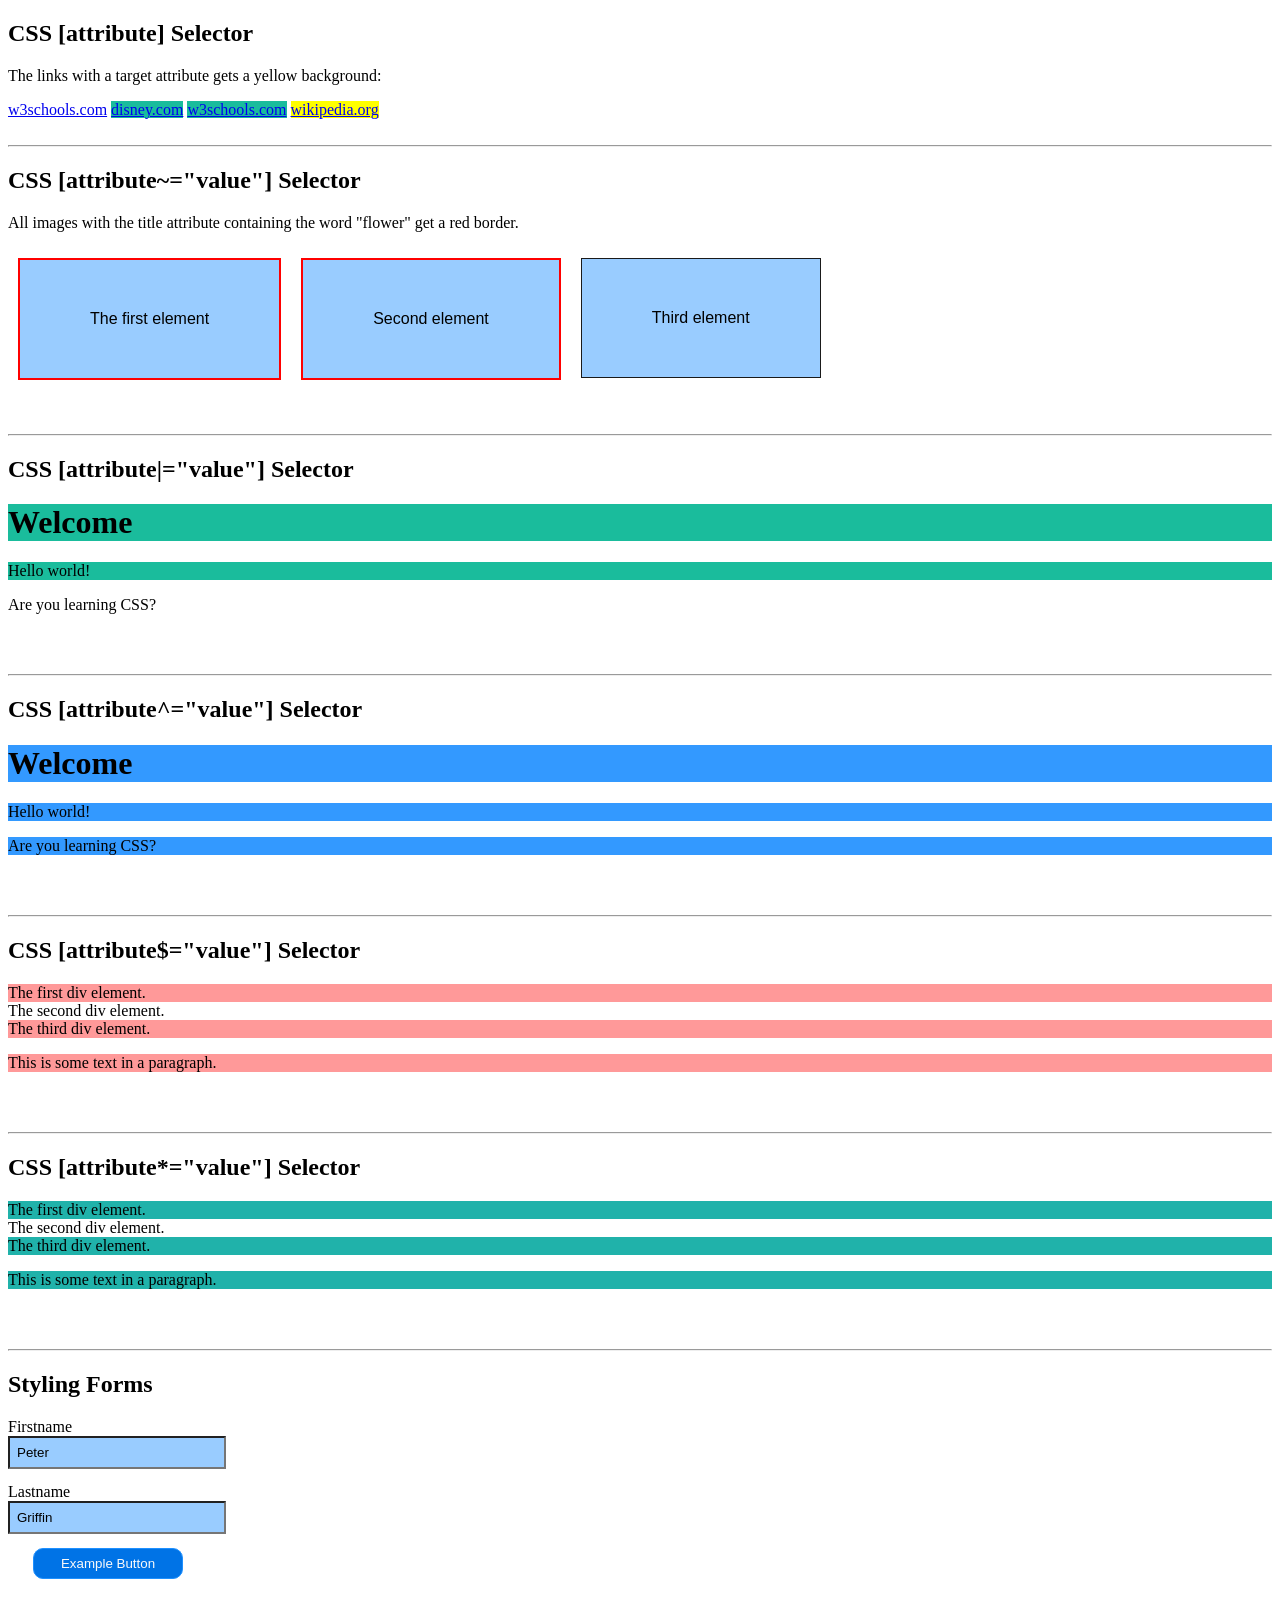
<file: attr_selector/index.html>
<!doctype html>
<html lang="en">
<head>
    <meta charset="UTF-8">
    <meta name="viewport"
          content="width=device-width, user-scalable=no, initial-scale=1.0, maximum-scale=1.0, minimum-scale=1.0">
    <meta http-equiv="X-UA-Compatible" content="ie=edge">
    <link rel="stylesheet" href="style.css">
    <title>Attribute selector</title>
</head>
<body>
<h2>CSS [attribute] Selector</h2>
<p>The links with a target attribute gets a yellow background:</p>

<a href="https://www.w3schools.com">w3schools.com</a>
<a href="http://www.disney.com" target="_blank">disney.com</a>
<a href="https://www.w3schools.com" target="_parent">w3schools.com</a>
<a href="http://www.wikipedia.org" target="_top">wikipedia.org</a>
<br><br>
<hr>

<h2>CSS [attribute~="value"] Selector</h2>
<p>All images with the title attribute containing the word "flower" get a red border.</p>

<div class="container">
    <div class="im" title="flower">The first element</div>
    <div class="im" title="rosa flower">Second element</div>
    <div class="im" title="margarita">Third element</div>
</div>
<br><br>
<hr>

<h2>CSS [attribute|="value"] Selector</h2>

<h1 class="top-header">Welcome</h1>
<p class="top-text">Hello world!</p>
<p class="topcontent">Are you learning CSS?</p>
<br><br>
<hr>

<h2>CSS [attribute^="value"] Selector</h2>

<h1 class="bot-header">Welcome</h1>
<p class="bot-text">Hello world!</p>
<p class="botcontent">Are you learning CSS?</p>
<br><br>
<hr>

<h2>CSS [attribute$="value"] Selector</h2>

<div class="first_test">The first div element.</div>
<div class="second">The second div element.</div>
<div class="my-test">The third div element.</div>
<p class="mytest">This is some text in a paragraph.</p>
<br><br>
<hr>

<h2>CSS [attribute*="value"] Selector</h2>

<div class="first_bana">The first div element.</div>
<div class="second">The second div element.</div>
<div class="my-banano">The third div element.</div>
<p class="mybaca">This is some text in a paragraph.</p>
<br><br>
<hr>

<h2>Styling Forms</h2>

<form name="input" action="" method="get">
    <label> Firstname
        <input type="text" name="Name" value="Peter" size="20">
    </label>
    <label> Lastname
        <input type="text" name="Name" value="Griffin" size="20">
    </label>
    <input type="button" value="Example Button">
</form>
<br><br>
<hr>
</body>
</html>
</file>
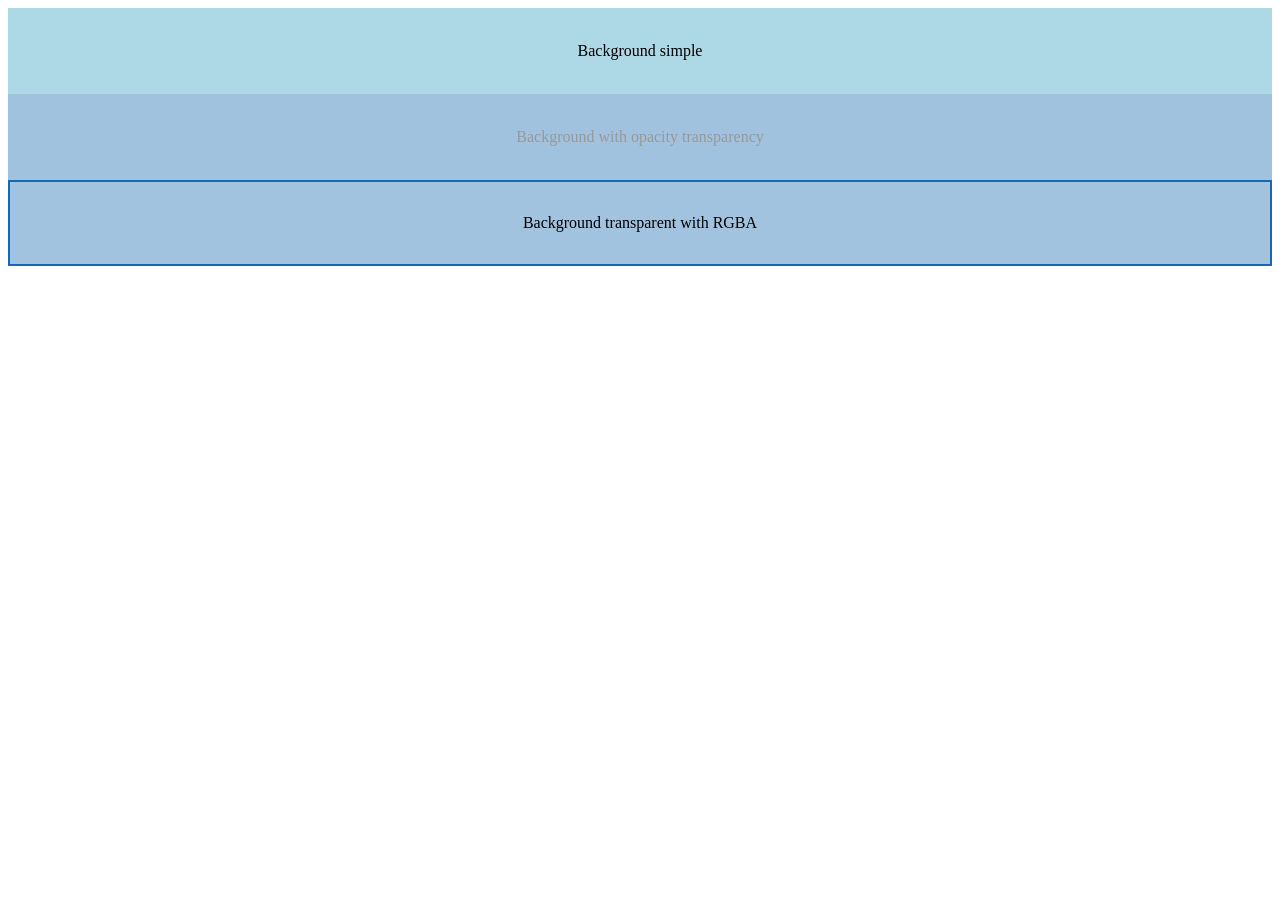
<file: background/index.html>
<!DOCTYPE html>
<html lang="en">
    <head>
        <title>Backgrounds</title>
        <meta charset="UTF-8">
        <meta name="viewport" content="width=device-width, initial-scale=1">
        <link href="style.css" rel="stylesheet">
    </head>
    <body>
        <div id="basic">Background simple</div>
        <div class="opaco">Background with opacity transparency</div>
        <div class="transrgba">Background transparent with RGBA</div>
    </body>
</html>
</file>
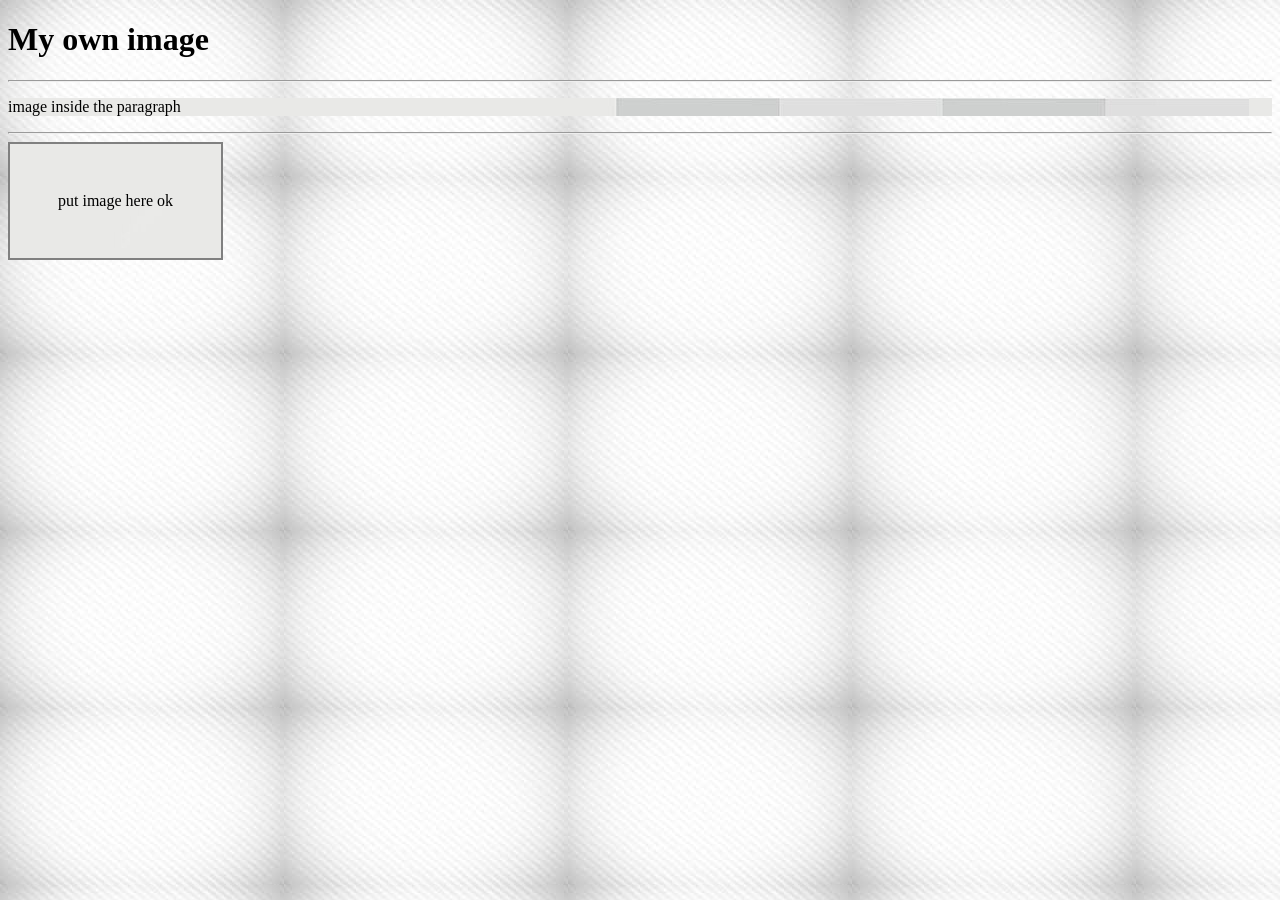
<file: background_img/index.html>
<!DOCTYPE html>
<html lang="en">
    <head>
        <title>Imagen de fondo</title>
        <meta charset="UTF-8">
        <meta name="viewport" content="width=device-width, initial-scale=1">
        <link href="style.css" rel="stylesheet">
    </head>
    <body>
        <h1>My own image</h1>
        <hr>
        <p>image inside the paragraph</p>
        <hr>
        <div class="fondo">put image here ok</div>
    </body>
</html>
</file>
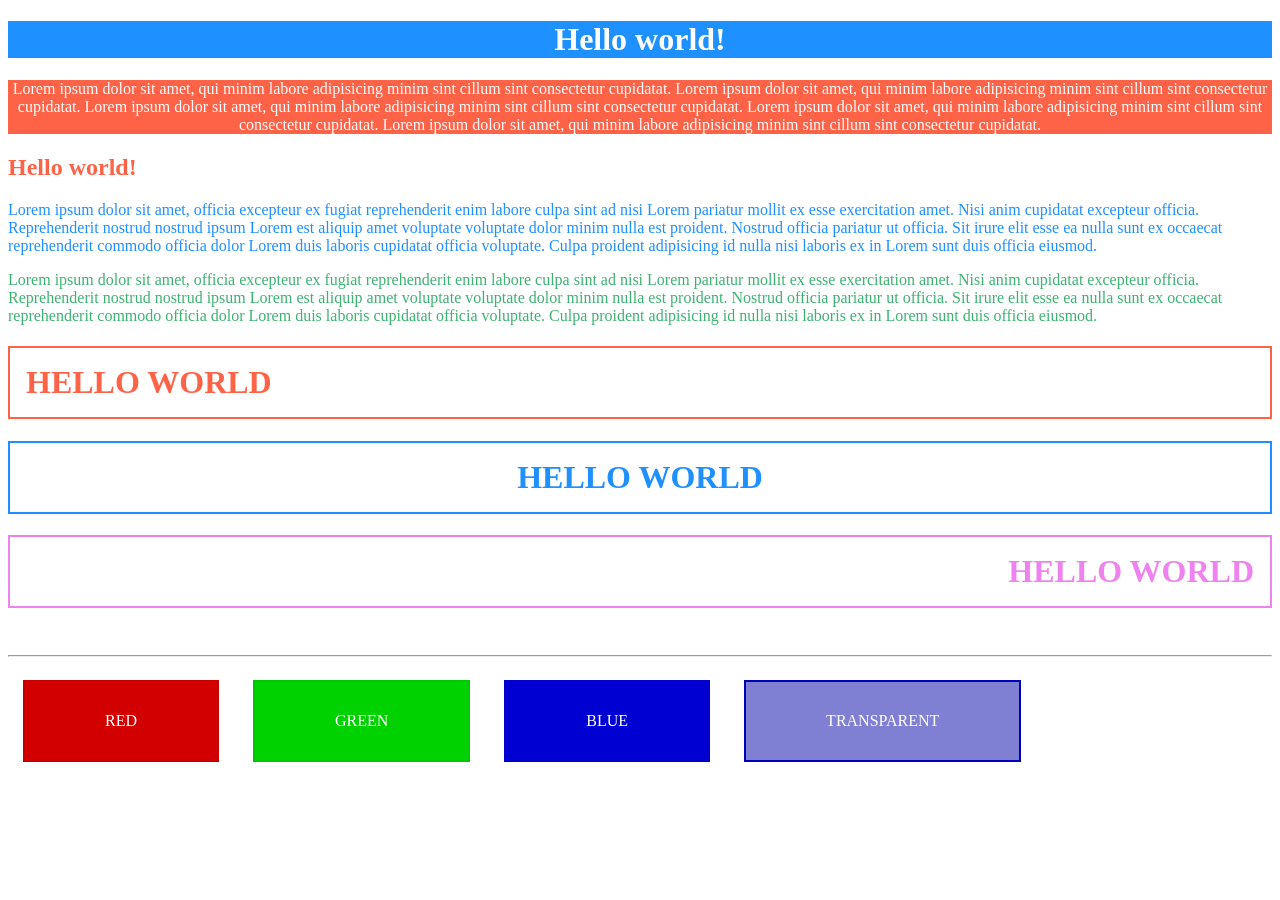
<file: colors/index.html>
<!DOCTYPE html>
<html lang="en">
    <head>
        <title>Colors</title>
        <meta charset="UTF-8">
        <meta name="viewport" content="width=device-width, initial-scale=1">
        <link href="style.css" rel="stylesheet">
    </head>
    <body>
        <h1>Hello world!</h1>
        <p id="lore">
            Lorem ipsum dolor sit amet,
            qui minim labore adipisicing minim sint cillum sint consectetur cupidatat.
            Lorem ipsum dolor sit amet,
            qui minim labore adipisicing minim sint cillum sint consectetur cupidatat.
            Lorem ipsum dolor sit amet,
            qui minim labore adipisicing minim sint cillum sint consectetur cupidatat.
            Lorem ipsum dolor sit amet,
            qui minim labore adipisicing minim sint cillum sint consectetur cupidatat.
            Lorem ipsum dolor sit amet,
            qui minim labore adipisicing minim sint cillum sint consectetur cupidatat.
        </p>

        <h2>Hello world!</h2>
        <p class="text1">
            Lorem ipsum dolor sit amet, 
            officia excepteur ex fugiat reprehenderit enim labore culpa 
            sint ad nisi Lorem pariatur mollit ex esse exercitation amet. 
            Nisi anim cupidatat excepteur officia. 
            Reprehenderit nostrud nostrud ipsum Lorem est aliquip amet voluptate 
            voluptate dolor minim nulla est proident. Nostrud officia pariatur ut officia. 
            Sit irure elit esse ea nulla sunt ex occaecat reprehenderit commodo officia dolor 
            Lorem duis laboris cupidatat officia voluptate. Culpa proident adipisicing 
            id nulla nisi laboris ex in Lorem sunt duis officia eiusmod. 
        </p>
        <p class="text2">
            Lorem ipsum dolor sit amet, 
            officia excepteur ex fugiat reprehenderit enim labore culpa 
            sint ad nisi Lorem pariatur mollit ex esse exercitation amet. 
            Nisi anim cupidatat excepteur officia. 
            Reprehenderit nostrud nostrud ipsum Lorem est aliquip amet voluptate 
            voluptate dolor minim nulla est proident. Nostrud officia pariatur ut officia. 
            Sit irure elit esse ea nulla sunt ex occaecat reprehenderit commodo officia dolor 
            Lorem duis laboris cupidatat officia voluptate. Culpa proident adipisicing 
            id nulla nisi laboris ex in Lorem sunt duis officia eiusmod. 
        </p>

        <h1 class="one">HELLO WORLD</h1>
        <h1 class="two">HELLO WORLD</h1>
        <h1 class="three">HELLO WORLD</h1>
        <br>
        <hr>

        <!-- RGB colors -->
        <div class="red">RED</div>
        <div class="green">GREEN</div>
        <div class="blue">BLUE</div> 
        <div class="trans">TRANSPARENT</div>

    </body>
</html>
</file>
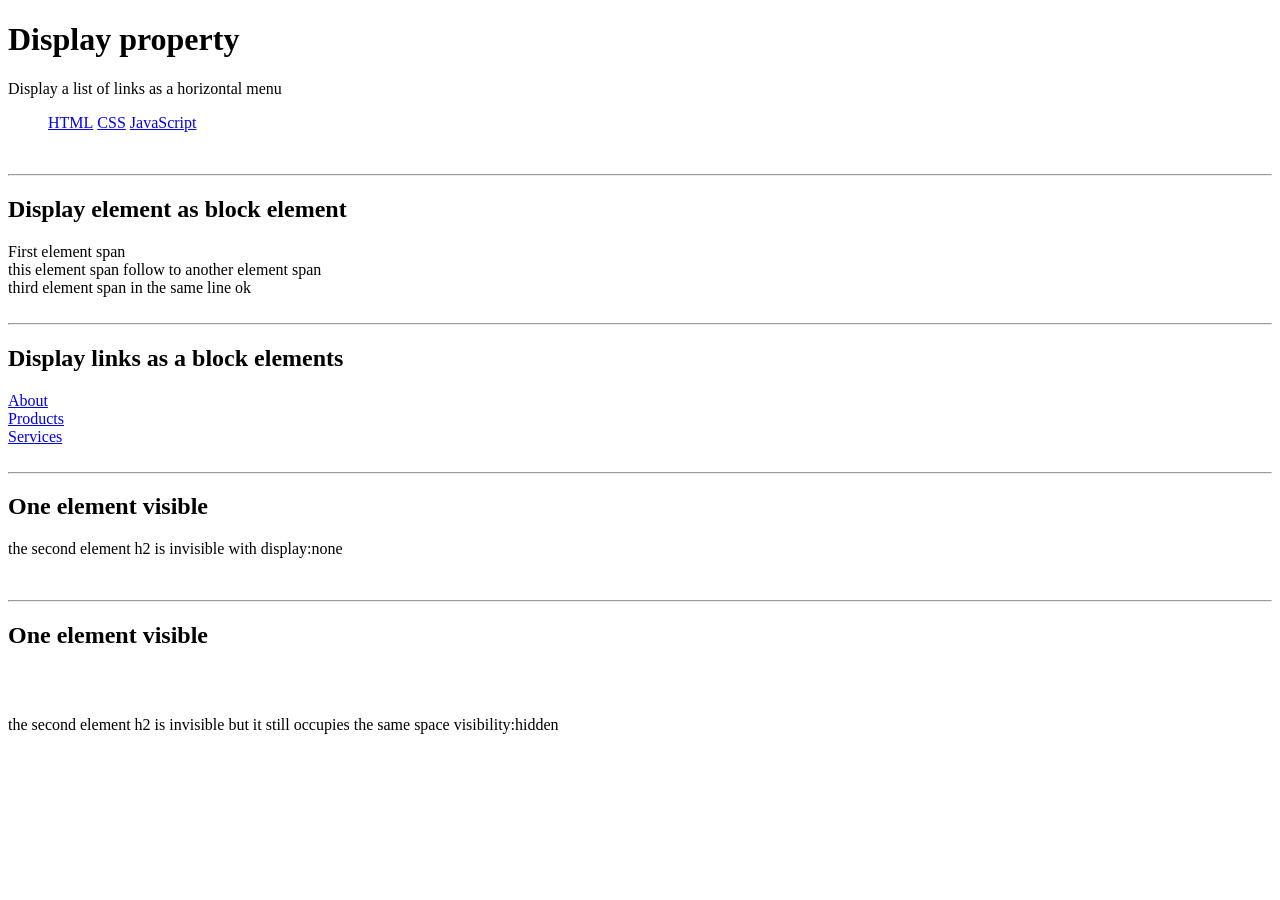
<file: display/index.html>
<!DOCTYPE html>
<html lang="en">
    <head>
        <title>Display</title>
        <meta charset="UTF-8">
        <meta name="viewport" content="width=device-width, initial-scale=1">
        <link href="style.css" rel="stylesheet">
    </head>
    <body>
        <h1>Display property</h1>

        <p>Display a list of links as a horizontal menu</p>
        <ul class="d1">
            <li><a href="#">HTML</a></li>
            <li><a href="#">CSS</a></li>
            <li><a href="#">JavaScript</a></li>
        </ul>
        <br><hr>

        <h2>Display element as block element</h2>
        <span>First element span</span><span>this element span follow to another element span</span><span>third element span in the same line ok</span>
        <br><hr>

        <h2>Display links as a block elements</h2>
        <a class="d2" href="#">About</a><a class="d2" href="#">Products</a><a class="d2" href="#">Services</a>
        <br><hr>

        <h2>One element visible</h2>
        <h2 class="d3">Second element invisible</h2>
        <p>the second element h2 is invisible with display:none </p>
        <br><hr>

        <h2>One element visible</h2>
        <h2 class="d4">Second element invisible</h2>
        <p>the second element h2 is invisible but it still occupies the same space visibility:hidden</p>

    
    </body>
</html>
</file>
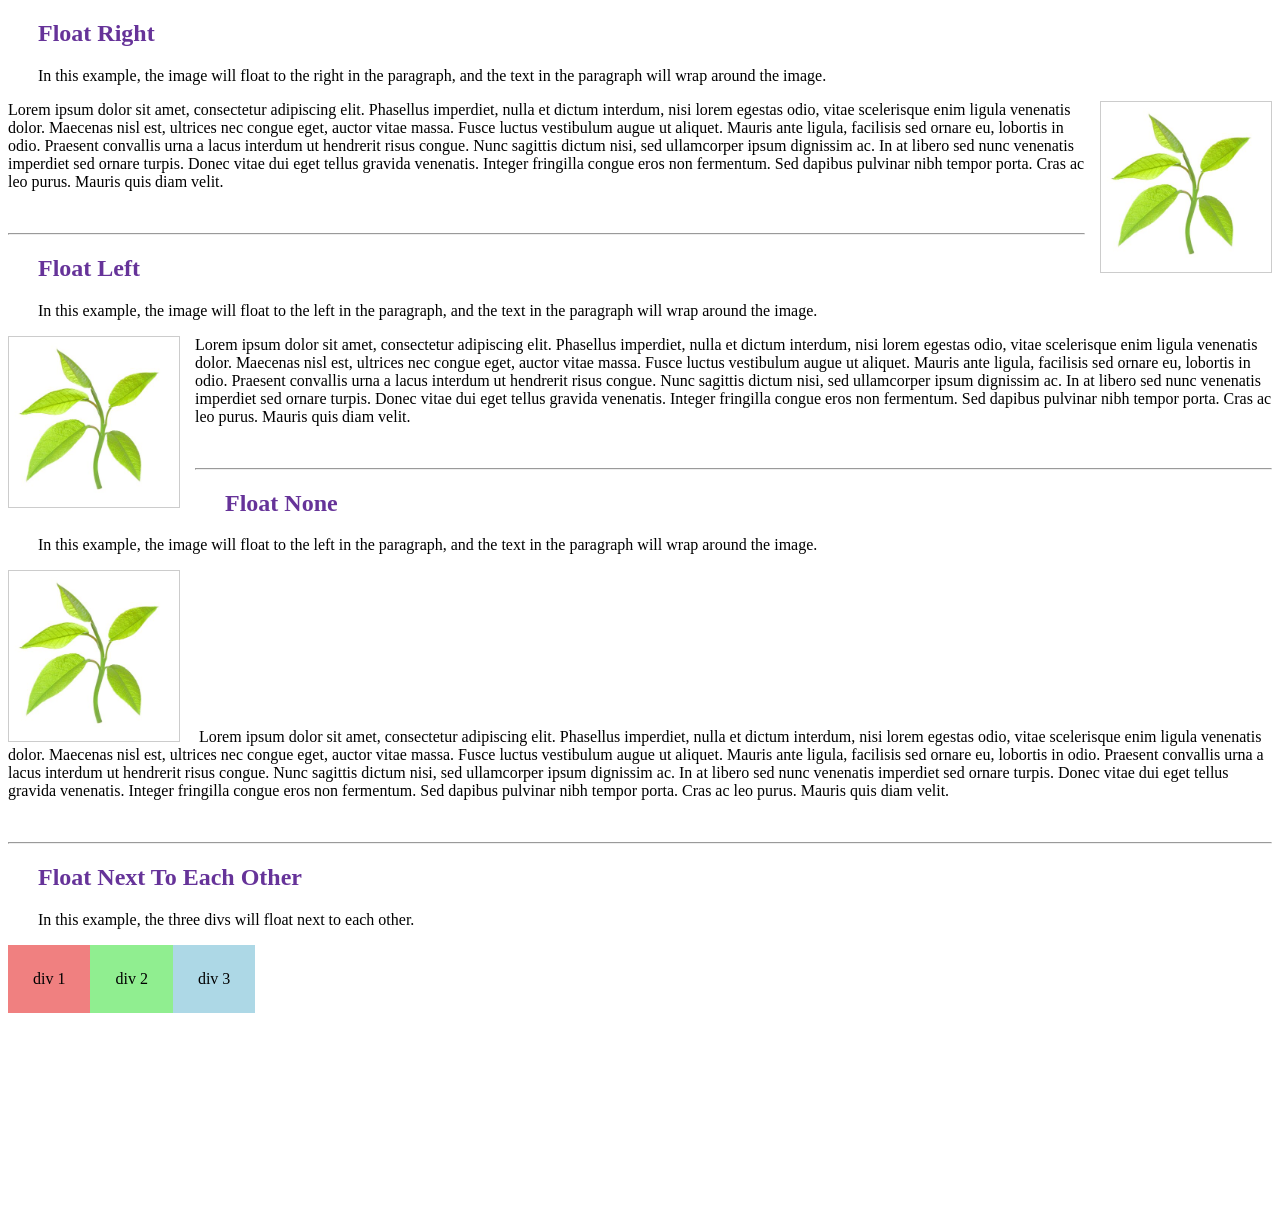
<file: float/index.html>
<!doctype html>
<html lang="en">
<head>
    <meta charset="UTF-8">
    <meta name="viewport"
          content="width=device-width, user-scalable=no, initial-scale=1.0, maximum-scale=1.0, minimum-scale=1.0">
    <meta http-equiv="X-UA-Compatible" content="ie=edge">
    <link rel="stylesheet" href="style.css">
    <title>Float Property</title>
</head>
<body>
    <h2>Float Right</h2>
    <p class="t">
        In this example, the image will float to the right in the paragraph,
        and the text in the paragraph will wrap around the image.
    </p>
    <p class="one">
        <img src="../background_repeat/images/retoño.jpeg" alt="Pineapple" style="width:170px;height:170px;margin-left:15px;">
        Lorem ipsum dolor sit amet, consectetur adipiscing elit. Phasellus imperdiet, nulla et dictum interdum,
        nisi lorem egestas odio, vitae scelerisque enim ligula venenatis dolor. Maecenas nisl est,
        ultrices nec congue eget, auctor vitae massa. Fusce luctus vestibulum augue ut aliquet. Mauris
        ante ligula, facilisis sed ornare eu, lobortis in odio. Praesent convallis urna a lacus interdum
        ut hendrerit risus congue. Nunc sagittis dictum nisi, sed ullamcorper ipsum dignissim ac.
        In at libero sed nunc venenatis imperdiet sed ornare turpis. Donec vitae dui eget tellus gravida
        venenatis. Integer fringilla congue eros non fermentum. Sed dapibus pulvinar nibh tempor porta.
        Cras ac leo purus. Mauris quis diam velit.
    </p>
    <br>
    <hr>

    <h2>Float Left</h2>
    <p class="t">
        In this example, the image will float to the left in the paragraph,
        and the text in the paragraph will wrap around the image.
    </p>
    <p class="two">
        <img src="../background_repeat/images/retoño.jpeg" alt="Pineapple" style="width:170px;height:170px;margin-right:15px;">
        Lorem ipsum dolor sit amet, consectetur adipiscing elit. Phasellus imperdiet, nulla et dictum interdum,
        nisi lorem egestas odio, vitae scelerisque enim ligula venenatis dolor. Maecenas nisl est, ultrices
        nec congue eget, auctor vitae massa. Fusce luctus vestibulum augue ut aliquet. Mauris ante ligula,
        facilisis sed ornare eu, lobortis in odio. Praesent convallis urna a lacus interdum ut hendrerit risus congue.
        Nunc sagittis dictum nisi, sed ullamcorper ipsum dignissim ac. In at libero sed nunc venenatis
        imperdiet sed ornare turpis. Donec vitae dui eget tellus gravida venenatis.
        Integer fringilla congue eros non fermentum. Sed dapibus pulvinar nibh tempor porta.
        Cras ac leo purus. Mauris quis diam velit.
    </p>
    <br>
    <hr>

    <h2>Float None</h2>
    <p class="t">
        In this example, the image will float to the left in the paragraph,
        and the text in the paragraph will wrap around the image.
    </p>
    <p class="three">
        <img src="../background_repeat/images/retoño.jpeg" alt="Pineapple" style="width:170px;height:170px;margin-right:15px;">
        Lorem ipsum dolor sit amet, consectetur adipiscing elit. Phasellus imperdiet, nulla et dictum interdum,
        nisi lorem egestas odio, vitae scelerisque enim ligula venenatis dolor. Maecenas nisl est, ultrices
        nec congue eget, auctor vitae massa. Fusce luctus vestibulum augue ut aliquet. Mauris ante ligula,
        facilisis sed ornare eu, lobortis in odio. Praesent convallis urna a lacus interdum ut hendrerit risus congue.
        Nunc sagittis dictum nisi, sed ullamcorper ipsum dignissim ac. In at libero sed nunc venenatis
        imperdiet sed ornare turpis. Donec vitae dui eget tellus gravida venenatis.
        Integer fringilla congue eros non fermentum. Sed dapibus pulvinar nibh tempor porta.
        Cras ac leo purus. Mauris quis diam velit.
    </p>
    <br>
    <hr>

    <h2>Float Next To Each Other</h2>
    <p class="t">In this example, the three divs will float next to each other.</p>
    <div class="d1">div 1</div>
	<div class="d2">div 2</div>
	<div class="d3">div 3</div>
</body>
</html>
</file>
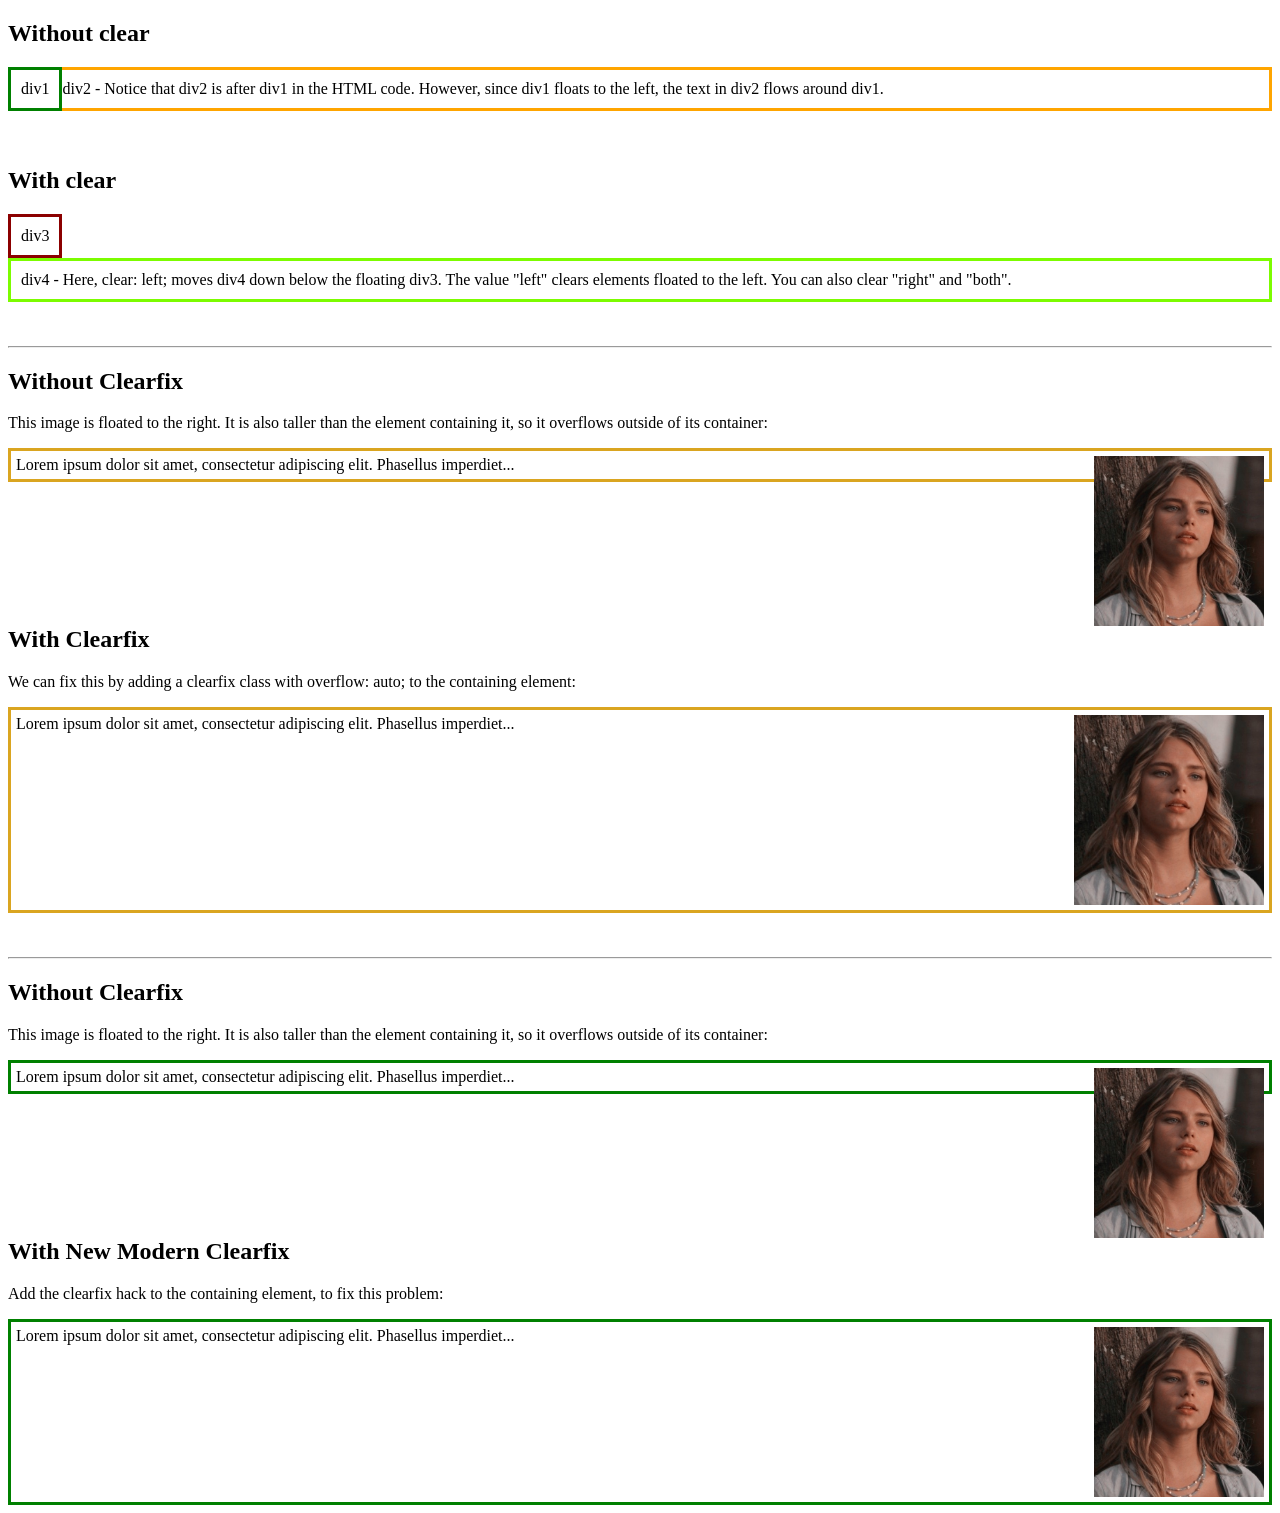
<file: float_clear/index.html>
<!doctype html>
<html lang="en">
<head>
    <meta charset="UTF-8">
    <meta name="viewport"
          content="width=device-width, user-scalable=no, initial-scale=1.0, maximum-scale=1.0, minimum-scale=1.0">
    <meta http-equiv="X-UA-Compatible" content="ie=edge">
    <link rel="stylesheet" href="style.css">
    <title>Float and Clear</title>
</head>
<body>
    <h2>Without clear</h2>
    <div class="div1">div1</div>
    <div class="div2">
        div2 - Notice that div2 is after div1 in the HTML code. However,
        since div1 floats to the left, the text in div2 flows around div1.
    </div>
    <br><br>

    <h2>With clear</h2>
    <div class="div3">div3</div>
    <div class="div4">
        div4 - Here, clear: left; moves div4 down below the floating div3. The value "left"
        clears elements floated to the left. You can also clear "right" and "both".
    </div>
    <br><br>
    <hr>

    <h2>Without Clearfix</h2>
    <p>
        This image is floated to the right. It is also taller than the element containing it,
        so it overflows outside of its container:
    </p>
    <section>
        <img class="img1" src="images/rubia_4.jpeg" alt="Pineapple">
        Lorem ipsum dolor sit amet, consectetur adipiscing elit. Phasellus imperdiet...
    </section>

    <h2 style="clear:right">With Clearfix</h2>
    <p>
        We can fix this by adding a clearfix class with overflow: auto; to the containing element:
    </p>
    <section class="clearfix">
        <img class="img2" src="images/rubia_4.jpeg" alt="Pineapple">
        Lorem ipsum dolor sit amet, consectetur adipiscing elit. Phasellus imperdiet...
    </section>
    <br><br>
    <hr>

    <h2>Without Clearfix</h2>
    <p>
        This image is floated to the right. It is also taller than the element containing it,
        so it overflows outside of its container:
    </p>
    <div class="one">
        <img class="img3" src="images/rubia_4.jpeg" alt="Pineapple">
        Lorem ipsum dolor sit amet, consectetur adipiscing elit. Phasellus imperdiet...
    </div>

    <h2 style="clear:right">With New Modern Clearfix</h2>
    <p>
        Add the clearfix hack to the containing element, to fix this problem:
    </p>
    <div class="two">
        <img class="img4" src="images/rubia_4.jpeg" alt="Pineapple">
        Lorem ipsum dolor sit amet, consectetur adipiscing elit. Phasellus imperdiet...
    </div>
</body>
</html>
</file>
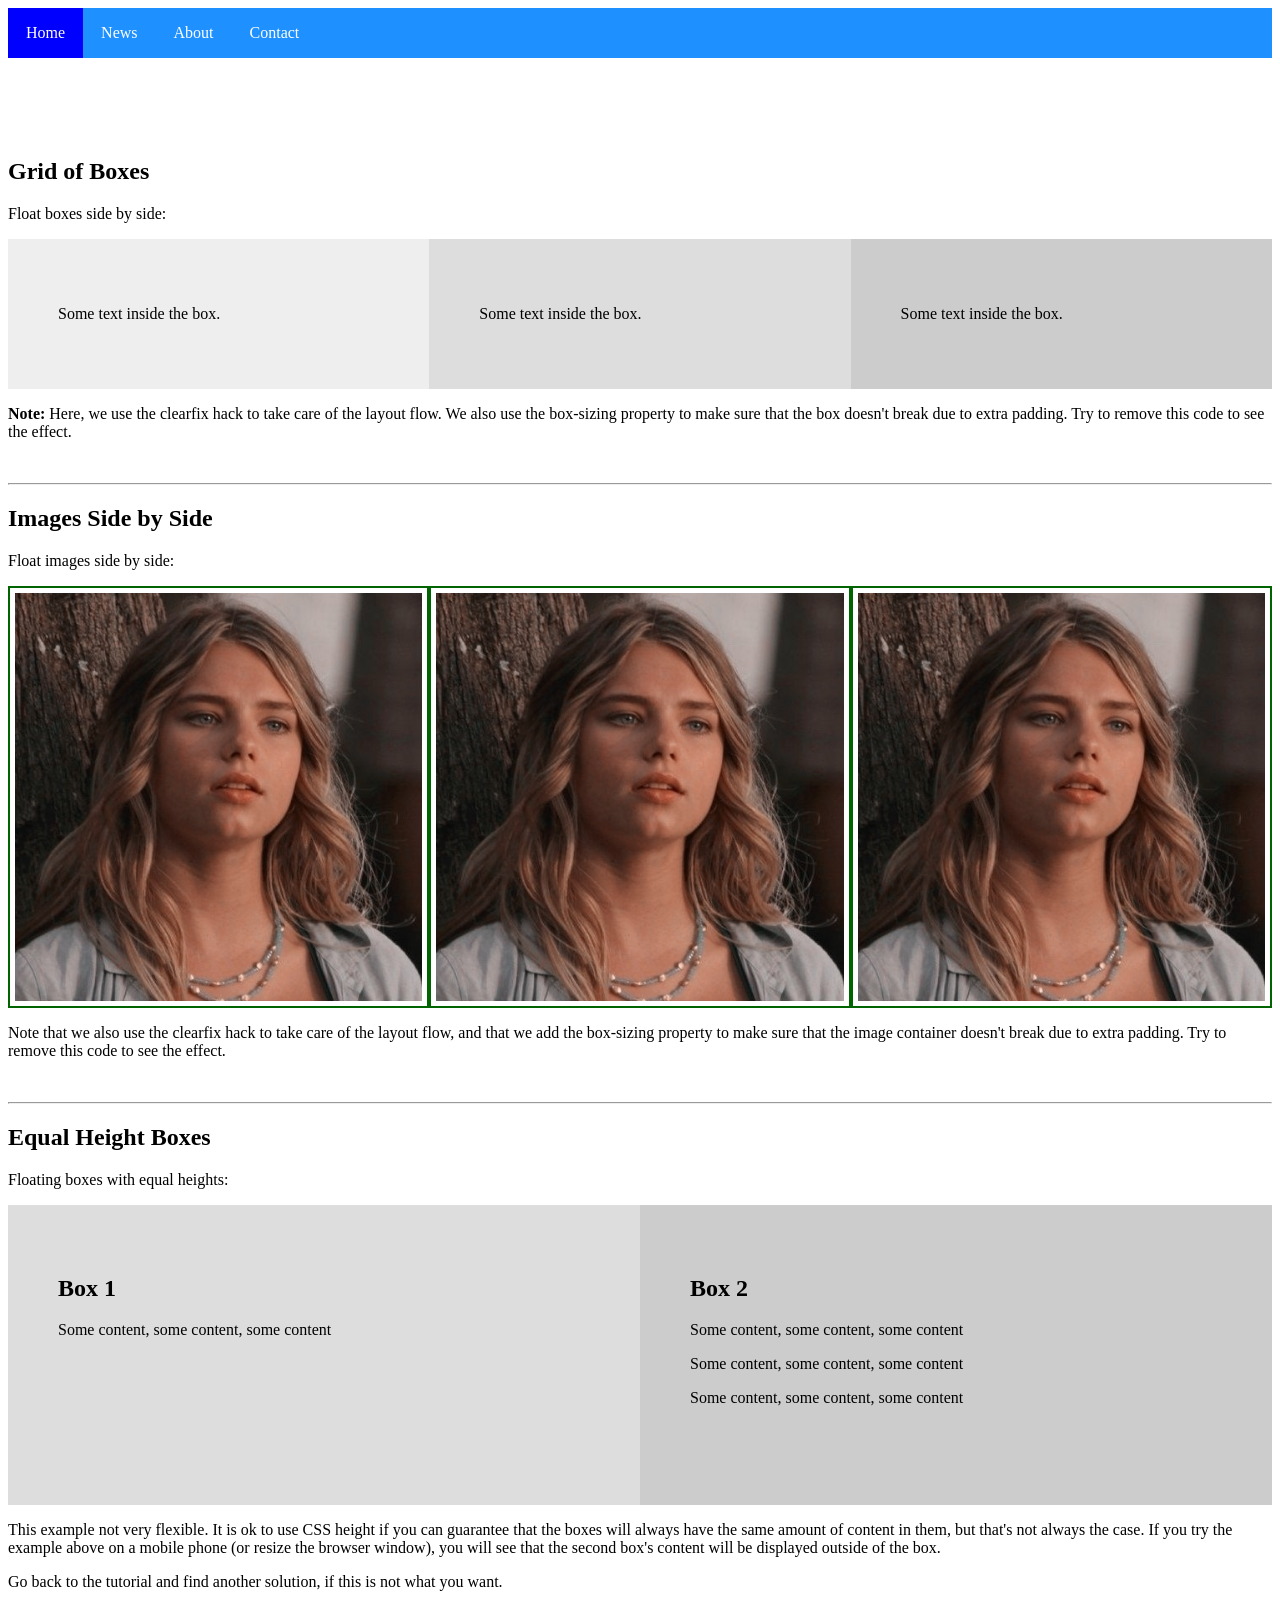
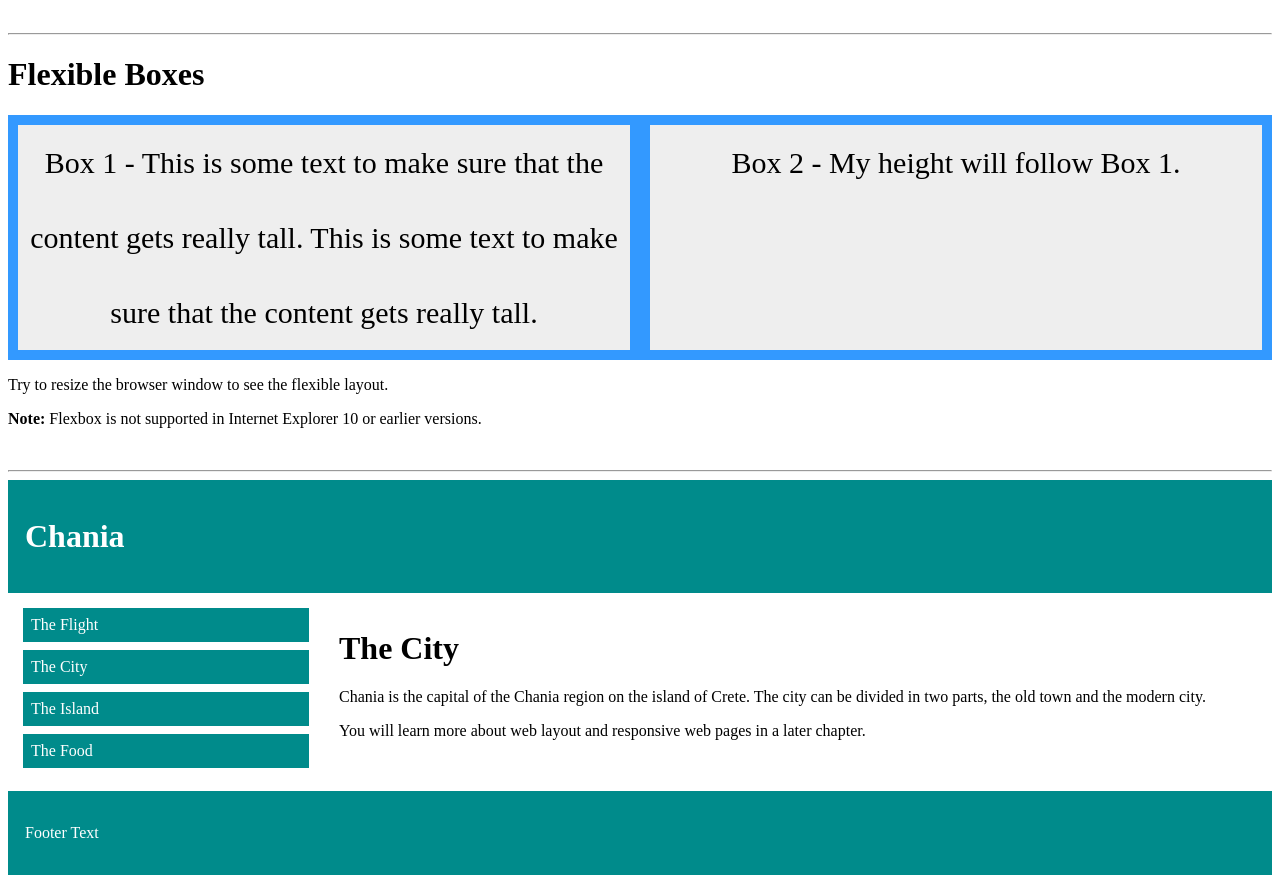
<file: float_example/index.html>
<html lang="en">

<head>
    <meta charset="UTF-8">
    <meta name="viewport"
        content="width=device-width, user-scalable=no, initial-scale=1.0, maximum-scale=1.0, minimum-scale=1.0">
    <meta http-equiv="X-UA-Compatible" content="ie=edge">
    <link rel="stylesheet" href="style.css">
    <title>Float Examples</title>
</head>

<body>

    <!--nav menu-->
    <ul class="nav1">
        <li class="li1 active"><a href="#">Home</a></li>
        <li class="li1"><a href="#">News</a></li>
        <li class="li1"><a href="#">About</a></li>
        <li class="li1"><a href="#">Contact</a></li>
    </ul>

    <h2>Grid of Boxes</h2>
    <p>Float boxes side by side:</p>

    <div class="clearfix">
        <div class="box b1">
            <p>Some text inside the box.</p>
        </div>
        <div class="box b2">
            <p>Some text inside the box.</p>
        </div>
        <div class="box b3">
            <p>Some text inside the box.</p>
        </div>
    </div>
    <p>
        <strong>Note:</strong> Here, we use the clearfix hack to take care of the layout flow.
        We also use the box-sizing property to make sure that the box doesn't break due to extra padding.
        Try to remove this code to see the effect.
    </p>
    <br>
    <hr>

    <h2>Images Side by Side</h2>
    <p>Float images side by side:</p>

    <div class="clearfix2">
        <div class="img-container">
            <img src="../float_clear/images/rubia_4.jpeg" alt="Italy" style="width:100%">
        </div>
        <div class="img-container">
            <img src="../float_clear/images/rubia_4.jpeg" alt="Forest" style="width:100%">
        </div>
        <div class="img-container">
            <img src="../float_clear/images/rubia_4.jpeg" alt="Mountains" style="width:100%">
        </div>
    </div>

    <p>
        Note that we also use the clearfix hack to take care of the layout flow, and that we add the box-sizing
        property to make sure that the image container doesn't break due to extra padding.
        Try to remove this code to see the effect.
    </p>
    <br>
    <hr>

    <h2>Equal Height Boxes</h2>
    <p>Floating boxes with equal heights:</p>

    <div class="clearfix3">
        <div class="box3 bg1">
            <h2>Box 1</h2>
            <p>Some content, some content, some content</p>
        </div>
        <div class="box3 bg2">
            <h2>Box 2</h2>
            <p>Some content, some content, some content</p>
            <p>Some content, some content, some content</p>
            <p>Some content, some content, some content</p>
        </div>
    </div>

    <p>
        This example not very flexible. It is ok to use CSS height if you can guarantee that
        the boxes will always have the same amount of content in them, but that's not always the case.
        If you try the example above on a mobile phone (or resize the browser window),
        you will see that the second box's content will be displayed outside of the box.
    </p>
    <p>Go back to the tutorial and find another solution, if this is not what you want.</p>
    <br>
    <hr>

    <h1>Flexible Boxes</h1>

    <div class="flex-container">
        <div class="box4">
            Box 1 - This is some text to make sure that the content gets really tall.
            This is some text to make sure that the content gets really tall.
        </div>
        <div class="box4">Box 2 - My height will follow Box 1.</div>
    </div>

    <p>Try to resize the browser window to see the flexible layout.</p>
    <p><strong>Note:</strong> Flexbox is not supported in Internet Explorer 10 or earlier versions.</p>
    <br>
    <hr>

    <!--new web page-->
    <div class="header">
        <h1>Chania</h1>
    </div>

    <div class="clearfix5">
        <div class="column menu">
            <ul>
                <li>The Flight</li>
                <li>The City</li>
                <li>The Island</li>
                <li>The Food</li>
            </ul>
        </div>

        <div class="column content">
            <h1>The City</h1>
            <p>Chania is the capital of the Chania region on the island of Crete. The city can be divided in two parts,
                the
                old town and the modern city.</p>
            <p>You will learn more about web layout and responsive web pages in a later chapter.</p>
        </div>
    </div>

    <div class="footer">
        <p>Footer Text</p>
    </div>
</body>

</html>
</file>
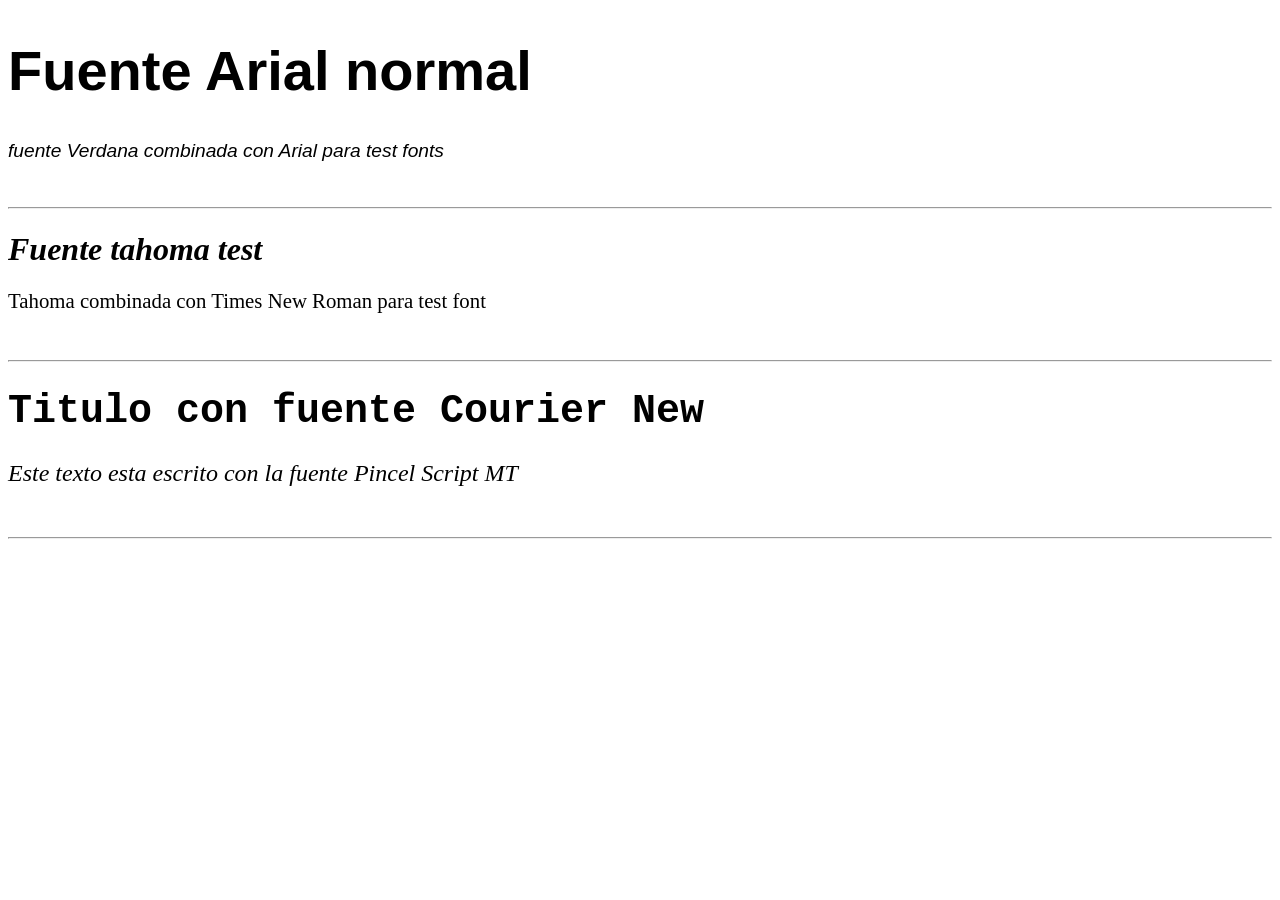
<file: fonts/index.html>
<!DOCTYPE html>
<html lang="en">
    <head>
        <title>Fonts</title>
        <meta charset="UTF-8">
        <meta name="viewport" content="width=device-width, initial-scale=1">
        <link href="style.css" rel="stylesheet">
    </head>
    <body>
        <h1 class="to">Fuente Arial normal</h1>
        <p class="one">
            fuente Verdana combinada con Arial para test fonts
        </p>
        <br>
        <hr>

        <h1 class="tt">Fuente tahoma test</h1>
        <p class="two">
            Tahoma combinada con Times New Roman para test font
        </p>
        <br>
        <hr>
        <h1 class="t3">Titulo con fuente Courier New</h1>
        <p class="p3">
            Este texto esta escrito con la fuente Pincel Script MT
        </p>
        <br>
        <hr>
    </body>
</html>
</file>
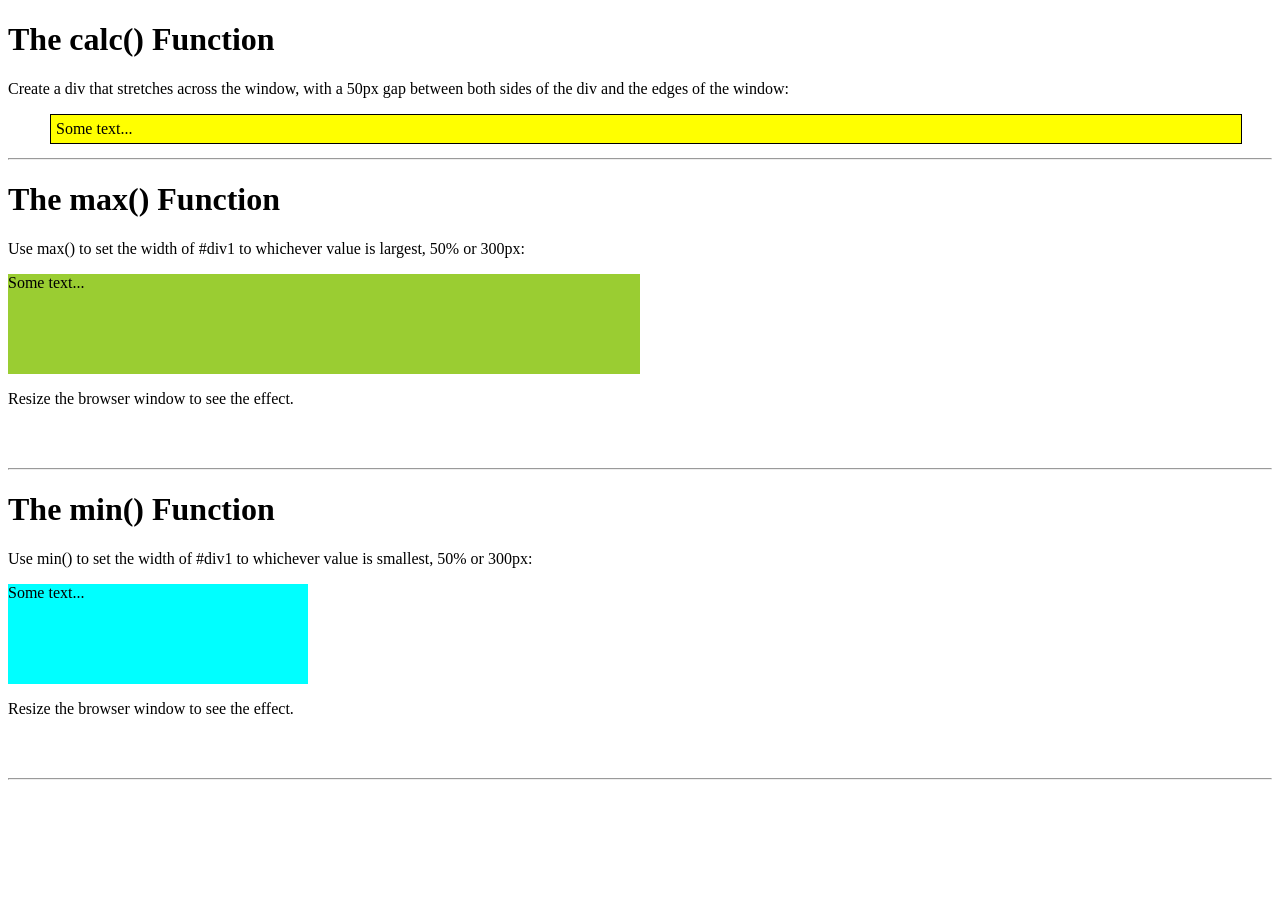
<file: functions/index.html>
<!doctype html>
<html lang="en">
<head>
    <meta charset="UTF-8">
    <meta name="viewport"
          content="width=device-width, user-scalable=no, initial-scale=1.0, maximum-scale=1.0, minimum-scale=1.0">
    <meta http-equiv="X-UA-Compatible" content="ie=edge">
    <link rel="stylesheet" href="style.css">
    <title>Functions()</title>
</head>
<body>

<h1>The calc() Function</h1>
<p>
    Create a div that stretches across the window,
    with a 50px gap between both sides of the div and the edges of the window:
</p>
<div id="div1">Some text...</div>
<br><br>
<hr>

<h1>The max() Function</h1>
<p>
    Use max() to set the width of #div1 to whichever value is largest, 50% or 300px:
</p>
<div id="div2">Some text...</div>
<p>Resize the browser window to see the effect.</p>
<br><br>
<hr>

<h1>The min() Function</h1>
<p>
    Use min() to set the width of #div1 to whichever value is smallest, 50% or 300px:
</p>
<div id="div3">Some text...</div>
<p>Resize the browser window to see the effect.</p>
<br><br>
<hr>

</body>
</html>
</file>
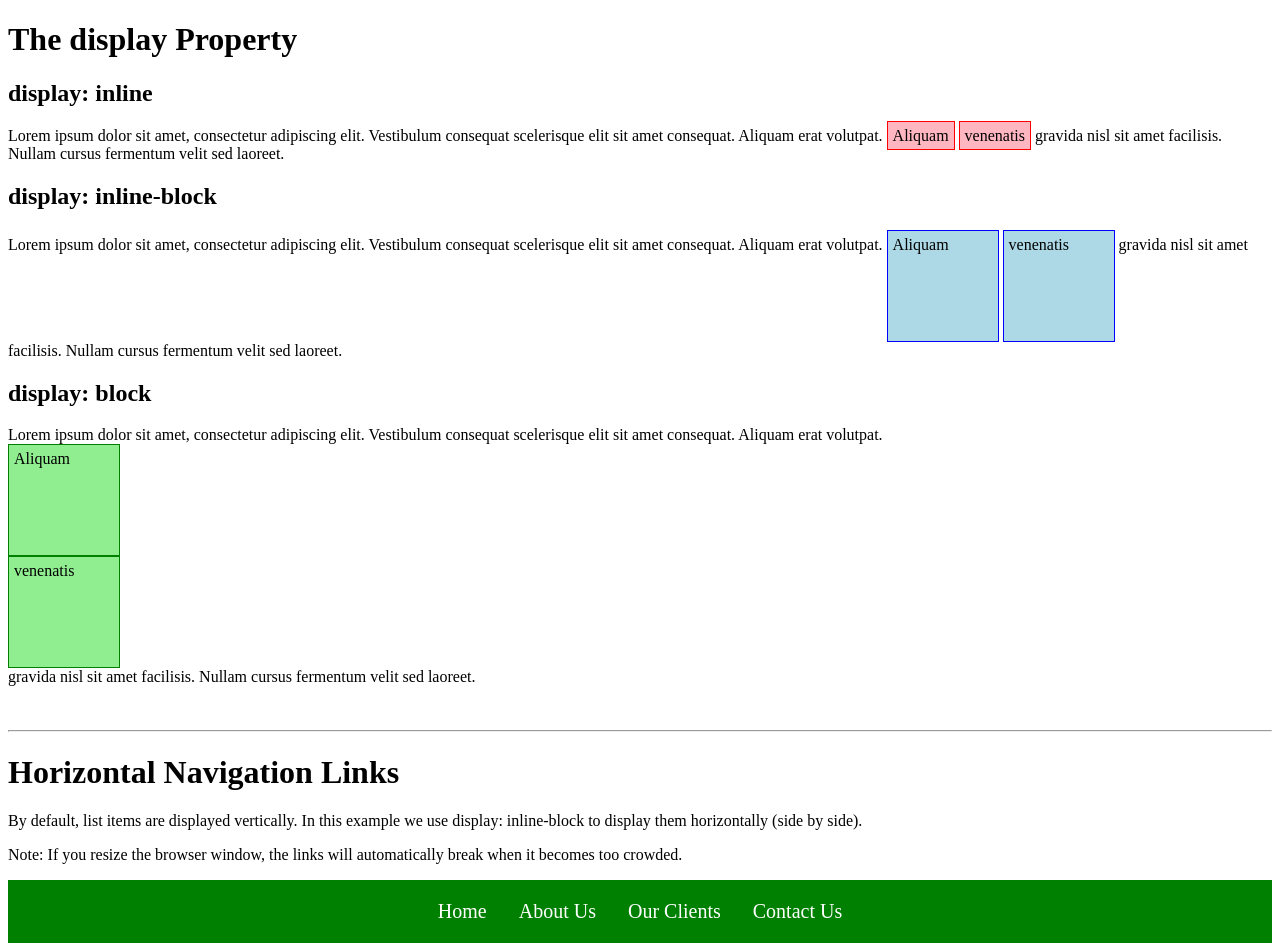
<file: inline_block/index.html>
<!DOCTYPE html>
<html lang="en">

<head>
    <title>W3.CSS</title>
    <meta charset="UTF-8">
    <meta name="viewport" content="width=device-width, initial-scale=1">
    <link href="style.css" rel="stylesheet">
</head>

<body>
    <h1>The display Property</h1>

    <h2>display: inline</h2>
    <div>Lorem ipsum dolor sit amet, consectetur adipiscing elit. Vestibulum consequat scelerisque elit sit amet
        consequat. Aliquam erat volutpat. <span class="a">Aliquam</span> <span class="a">venenatis</span> gravida nisl
        sit amet facilisis. Nullam cursus fermentum velit sed laoreet. </div>

    <h2>display: inline-block</h2>
    <div>Lorem ipsum dolor sit amet, consectetur adipiscing elit. Vestibulum consequat scelerisque elit sit amet
        consequat. Aliquam erat volutpat. <span class="b">Aliquam</span> <span class="b">venenatis</span> gravida nisl
        sit amet facilisis. Nullam cursus fermentum velit sed laoreet. </div>

    <h2>display: block</h2>
    <div>Lorem ipsum dolor sit amet, consectetur adipiscing elit. Vestibulum consequat scelerisque elit sit amet
        consequat. Aliquam erat volutpat. <span class="c">Aliquam</span> <span class="c">venenatis</span> gravida nisl
        sit amet facilisis. Nullam cursus fermentum velit sed laoreet. </div>
    <br><br>
    <hr>

    <h1>Horizontal Navigation Links</h1>
    <p>By default, list items are displayed vertically. In this example we use display: inline-block to display them
        horizontally (side by side).</p>
    <p>Note: If you resize the browser window, the links will automatically break when it becomes too crowded.</p>

    <ul class="nav">
        <li><a href="#home">Home</a></li>
        <li><a href="#about">About Us</a></li>
        <li><a href="#clients">Our Clients</a></li>
        <li><a href="#contact">Contact Us</a></li>
    </ul>

</body>

</html>
</file>
<file: attr_selector/style.css>
/*Examples attribute selector*/
a[target] {
    background-color: #1abc9c;
}

a[target="_top"] {
    background-color: yellow;
}

/*----------------------------------*/
div.im {
    background-color: #99ccff;
    border: 1px solid #1a1a1a;
    padding: 50px 70px;
    margin: 10px;
    font-family: Tahoma, sans-serif;
    text-align: center;
    float: left;
}

div.container::after {
    content: "";
    clear: both;
    display: block;
}

/*que se encuentre dentro de la frase*/
div[title~="flower"] {
    border: 2px solid red;
}
/*----------------------------------*/

/*valor exacto*/
[class|="top"] {
    background-color: #1abc9c;
}
/*----------------------------------*/

/*al inicio */
[class^="bot"] {
    background-color: #3399ff;
}
/*----------------------------------*/

/*al final*/
[class$="test"] {
    background-color: #ff9999;
}
/*----------------------------------*/

/*todas las class que contenga "ba" en cualquier orden*/
[class*="ba"] {
    background-color: lightseagreen;
}
/*----------------------------------*/

/*design form*/
input[type="text"] {
    width: 200px;
    display: block;
    margin-bottom: 14px;
    background-color: #99ccff;
    padding: 7px;
}

input[type="button"] {
    width: 150px;
    margin-left: 25px;
    display: block;
    border: 1px solid dodgerblue;
    border-radius: 10px;
    padding: 7px;
    background-color: #0073e6;
    color: #fafafa;
}

input[type="button"]:hover {
    background-color: #004080;
    cursor: pointer;
}
/*----------------------------------*/
</file>
<file: background/style.css>
#basic {
    background-color: lightblue;
    border: 2px solid lightblue;
    padding: 2rem;
    text-align: center;
}
.opaco {
    background-color: rgb(21, 105, 177);
    border: 2px solid rgb(21, 105, 177);
    padding: 2rem;
    text-align: center;
    opacity: 0.4;
}
.transrgba {
    background-color: rgba(21, 105, 177, 0.4);
    border: 2px solid rgb(21, 105, 177);
    padding: 2rem;
    text-align: center;
}
</file>
<file: background_img/style.css>
body {
    background-image: url("imgs/paper.jpeg");
}

p {
    background-image: url("imgs/paper1.jpeg")
}

.fondo {
    background-image: url("imgs/paper1.jpeg");
    display: inline-block;
    padding: 3rem;
    border: 2px solid gray;
}
</file>
<file: colors/style.css>
h1 {
    color: #fff;
    background-color: dodgerblue;
    text-align: center;
}
#lore {
    color: #fafafa;
    background-color: tomato;
    text-align: center
}

h2 {
    color: tomato;
}
.text1 {
    color: dodgerblue;
}
.text2 {
    color: mediumseagreen;
}

h1.one {
    color: tomato;
    border: 2px solid tomato;
    background-color: transparent;
    padding: 1rem;
    text-align: left;
}
h1.two {
    color: dodgerblue;
    border: 2px solid dodgerblue;
    background-color: transparent;
    padding: 1rem;
    text-align: center;
}
h1.three {
    color: violet;
    border: 2px solid violet;
    background-color: transparent;
    padding: 1rem;
    text-align: right;
}

/* RGB colors */
.red {
    margin: 15px;
    display: inline-block;
    padding: 30px 80px 30px 80px; 
    color: #fff;
    border: 2px solid rgb(200, 0, 0);
    background-color: rgb(210, 0, 0);
}
.green {
    margin: 15px;
    display: inline-block;
    padding: 30px 80px 30px 80px; 
    color: #fff;
    border: 2px solid rgb(0, 200, 0);
    background-color: rgb(0, 210, 0);
}
.blue {
    margin: 15px;
    display: inline-block;
    padding: 30px 80px 30px 80px; 
    color: #fff;
    border: 2px solid rgb(0, 0, 200);
    background-color: rgb(0, 0, 210);
}
.trans {
    margin: 15px;
    display: inline-block;
    padding: 30px 80px 30px 80px; 
    color: #fff;
    border: 2px solid rgb(0, 0, 180);
    background-color: rgba(0, 0, 170, 0.5);
}
</file>
<file: display/style.css>
/* li element in inline level */
ul.d1 li {
    display: inline;
}

/* span element in block level */
span {
    display: block;
}

/* <a> elements as block level */
a.d2 {
    display: block;
}

/* h2 invisible  */
h2.d3 {
    display: none;
}

/* h2 invisible hidden */
h2.d4 {
    visibility: hidden;
}
</file>
<file: float/style.css>
/*first image*/
h2 {
    color: rebeccapurple;
    position: relative;
    left: 30px;
}
p.t {
    position: relative;
    left: 30px;
}
p.one img {
    float: right;
    border: 1px solid #cccccc;
}

/*second image*/
p.two img {
    float: left;
    border: 1px solid #cccccc;
}

/*third image*/
p.three img {
    float: none;
    border: 1px solid #cccccc;
}

/*div elements*/
.d1 {
    background-color: lightcoral;
}
.d2 {
    background-color: lightgreen;
}
.d3 {
    background-color: lightblue;
    margin-bottom: 200px;
}
div.d1, div.d2, div.d3 {
    float: left;
    padding: 25px;
}
</file>
<file: float_clear/style.css>
/* with Rectangle */
.div1 {
    float: left;
    padding: 10px;
    border: 3px solid green;
}
.div2 {
    padding: 10px;
    border: 3px solid orange;
}

.div3 {
    float: left;
    padding: 10px;
    border: 3px solid darkred;
}
.div4 {
    padding: 10px;
    border: 3px solid lawngreen;
    clear: left;
}

/* with images */
section {
    padding: 5px;
    border: 3px solid goldenrod;
}
.img1 {
    width: 170px;
    height: 170px;
    float: right;
}
.img2 {
    width: 190px;
    height: 190px;
    float: right;
}
.clearfix {
    overflow: auto;
}

/* New Modern Clearfix */
div.one, div.two {
    border: 3px solid green;
    padding: 5px;
}
.img3 {
    width: 170px;
    height: 170px;
    float: right;
}
.img4 {
    width: 170px;
    height: 170px;
    float: right;
}
/*
 El nuevo y moderno clearfix hack sin embargo, es más seguro de usar,
  y el siguiente código se utiliza para la mayoría de las páginas web
*/
div.two::after {
    content: "";
    clear: both;
    display: table;
}
</file>
<file: float_example/style.css>
* {
    box-sizing: border-box;
}

/* navegation menu */
ul.nav1 {
    list-style-type: none;
    margin: 0 0 100px 0;
    padding: 0;
    overflow: hidden;
    background-color: dodgerblue;
}
ul li.li1 {
    float: left;
}
ul li.li1 a {
    display: inline-block;
    color: white;
    text-align: center;
    padding: 16px 18px;
    text-decoration: none;
}
ul li.li1 a:hover {
    background-color: #fafafa;
    color: darkblue;
}
ul li.active {
    background-color: blue;
}

/* first example */
.b1 {
    background-color: #eeeeee;
}
.b2 {
    background-color: #dddddd;
}
.b3 {
    background-color: #cccccc;
}

.box {
    float: left;
    width: 33.33%;
    padding: 50px;
}
.clearfix::after {
    content: "";
    clear: both;
    display: table;
}

/* second example */
.img-container {
    float: left;
    width: 33.33%;
    padding: 5px;
    border: 2px solid darkgreen;
}
.clearfix2::after {
    content: "";
    clear: both;
    display: table;
}

 /* tercer ejemplo */
.bg1 {
    background-color: #dddddd;
}
.bg2 {
    background-color: #cccccc;
}
.box3 {
    float: left;
    width: 50%;
    padding: 50px;
    height: 300px;
}
.clearfix3::after {
    content: "";
    clear: both;
    display: table;
}

/* four example */
.flex-container .box4 {
    background-color: #eeeeee;
    width: 50%;
    margin: 10px;
    text-align: center;
    line-height: 75px;
    font-size: 30px;
}
.flex-container {
    display: flex;
    flex-wrap: nowrap;
    background-color: #3399ff;
}

/* new web page last example float */
.header, .footer {
    padding: 17px;
    color: white;
    background-color: darkcyan;
}
.column {
    float: left;
    padding: 15px;
}
.clearfix5::after {
    content: "";
    clear: both;
    display: table;
}
.menu {
    width: 25%;
}
.content {
    width: 75%;
}
.menu ul {
    list-style-type: none;
    padding: 0;
    margin: 0;
}
.menu li {
    padding: 8px;
    margin-bottom: 8px;
    background-color: darkcyan;
    color: white;
}
</file>
<file: fonts/style.css>
h1.to {
    font-family: Arial, Helvetica, sans-serif;
    font-style: normal;
    font-size: 3.5em;
}
p.one {
    font-family: Verdana, Geneva, Tahoma, sans-serif;
    font-style: italic;
    font-size: 1.2em;
}

h1.tt {
    font-family: Tahoma, Geneva, "Times New Roman";
    font-style: oblique;
}
p.two {
    font-family: "Times New Roman", Georgia, sans-serif;
    font-style: normal;
    font-size: 1.3em;
}

h1.t3 {
    font-family: "Courier New", "Trebuchet MS", Verdana;
    font-size: 2.5em;
    font-style: normal;
}
p.p3 {
    font-family: "Gill Sans" "courier new";
    font-size: 1.5em;
    font-style: italic;
}
</file>
<file: functions/style.css>
/*div one*/
#div1 {
    position: absolute;
    left: 50px;
    border: 1px solid black;
    background-color: yellow;
    padding: 5px;
    width: calc(100% - 100px);
}

#div2 {
    background-color: yellowgreen;
    height: 100px;
    width: max(50%, 300px);
}

#div3 {
    background-color: cyan;
    height: 100px;
    width: min(50%, 300px);
}
</file>
<file: inline_block/style.css>
span.a {
    display: inline;    /* The default for span elements */
    width: 1000px;      /*no effect inline elements */
    height: 500px;      /*no effect inline elements */
    padding: 5px;
    border: 1px solid red;
    background-color: lightpink;
}

span.b {
    display: inline-block;
    width: 100px;
    height: 100px;
    padding: 5px;
    border: 1px solid blue;
    background-color: lightblue;
}

span.c {
    display: block;
    width: 100px;
    height: 100px;
    padding: 5px;
    border: 1px solid green;
    background-color: lightgreen;
}

/* second example */
.nav {
    list-style-type: none;
    margin: 0; 
    padding: 0;
    text-align: center;
    color: white;
    background-color: green;
}
.nav li {
    display: inline-block;
    font-size: 20px;
    padding: 20px 14px;
}
.nav li a {
    text-decoration: none;
    color: white;
}
.nav li a:hover {
    text-decoration: underline;
}
</file>
